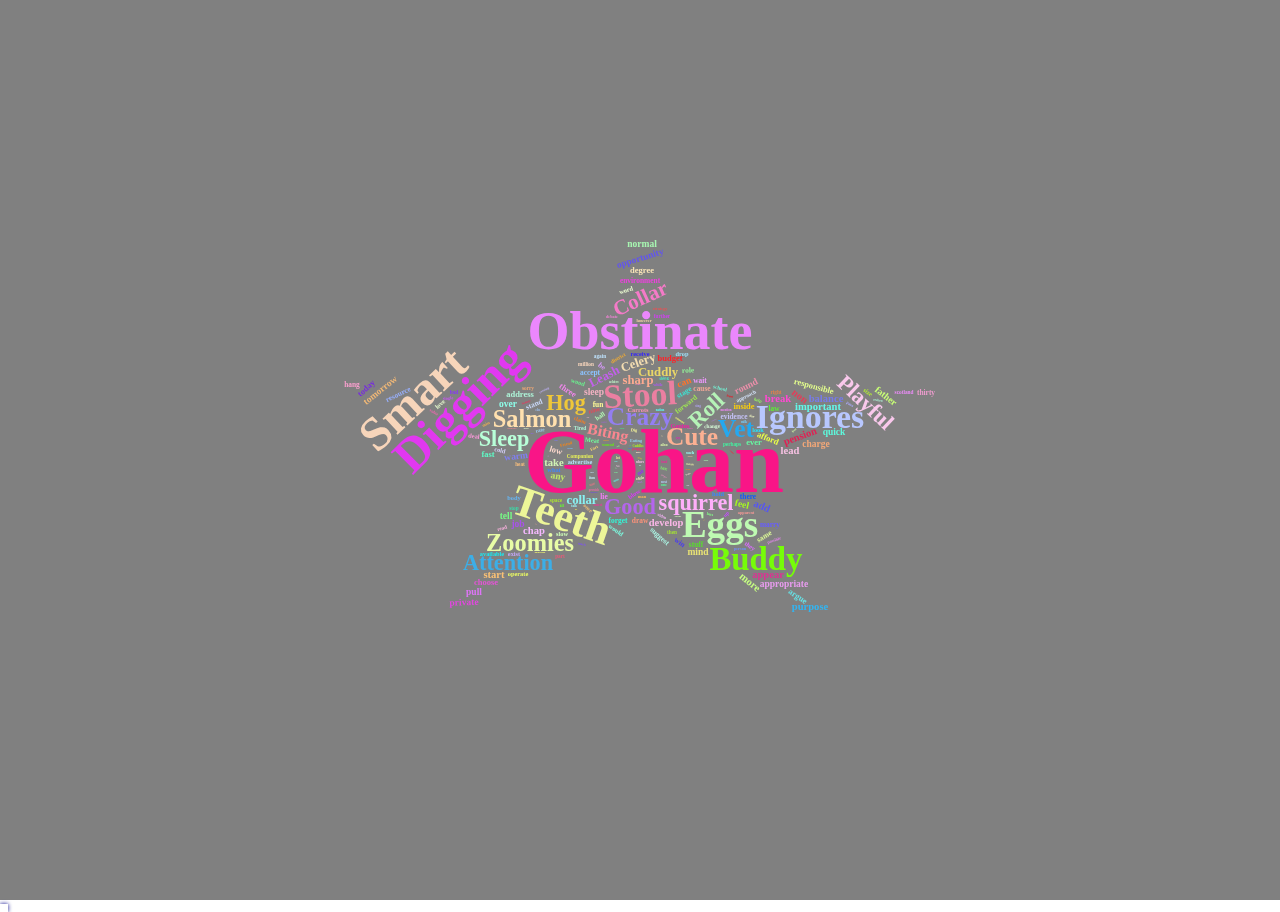
<file: cloud.html>
<!DOCTYPE html>
<html lang="en">
<head>
<meta charset="utf-8"/>
<style>body{background-color:white;}</style>
<script src="cloud_files/htmlwidgets-1.6.4/htmlwidgets.js"></script>
<link href="cloud_files/wordcloud2-0.0.1/wordcloud.css" rel="stylesheet" />
<script src="cloud_files/wordcloud2-0.0.1/wordcloud2-all.js"></script>
<script src="cloud_files/wordcloud2-0.0.1/hover.js"></script>
<script src="cloud_files/wordcloud2-binding-0.2.1/wordcloud2.js"></script>
  <title>wordcloud2</title>
</head>
<body>
<div id="htmlwidget_container">
  <div class="wordcloud2 html-widget html-fill-item" id="htmlwidget-418538f3f9b9e1e5eb66" style="width:960px;height:500px;"></div>
</div>
<script type="application/json" data-for="htmlwidget-418538f3f9b9e1e5eb66">{"x":{"word":["puppy","Gohan","Crazy","Biting","Cute","Cuddles","Eating","Stool","Vet","Teeth","sharp","wound","squirrel","collar","Boop","Treats","Salmon","Eggs","Meat","Celery","Carrots","Dig","Digging","Obstinate","Ignores","Fart","Zoomies","Buddy","Roll","Companion","Smart","Good","Cuddly","Playful","Tired","Sleep","Genius","Friend","Attention","Hog","Leash","Collar","evidence","sense","perhaps","form","provide","change","hall","also","succeed","important","how","afford","chap","tax","claim","such","low","stand","any","rate","develop","inside","district","amount","bother","take","mean","forward","over","once","space","blow","where","eye","sleep","create","proper","pension","ball","budget","client","break","fund","fun","ever","feel","they","west","talk","while","start","appropriate","nation","balance","use","arm","advertise","stage","love","appear","job","however","can","address","law","forget","up","receive","be","no","apparent","video","choose","same","environment","next","father","nine","recommend","help","settle","item","resource","bus","approach","party","free","warm","accept","single","sell","one","cook","last","non","club","recent","again","learn","begin","pass","lie","degree","further","kill","role","there","then","tomorrow","stuff","particular","twenty","pull","argue","front","scotland","must","look","three","opportunity","difference","worse","black","spell","strategy","exist","good","due","value","cold","cause","evening","thing","quick","end","today","slow","milk","hold","lead","achieve","private","word","man","mind","wood","full","under","bad","right","draw","operate","meet","million","correct","miss","add","would","purpose","else","deal","sale","wait","suggest","what","stop","part","person","suit","win","much","marry","round","possible","responsible","drop","heat","reckon","read","charge","understand","smoke","thirty","size","sorry","debate","mention","available","tell","more","side","hang","box","school","sing","body","lot","order","fast","normal"],"freq":[4,85,24,15,24,3,4,32,24,41,12,4,21,12,2,2,23,35,6,12,6,4,46,51,32,4,23,31,21,5,45,21,12,21,5,21,6,4,21,21,12,20,7,2,5,2,3,5,6,4,2,10,1,8,10,5,5,4,8,7,9,5,10,8,5,3,1,10,3,7,9,5,5,6,3,3,9,2,2,10,2,8,2,10,3,7,8,9,6,1,3,4,10,9,3,10,4,3,6,7,6,10,9,4,9,8,7,7,5,6,7,6,4,4,8,7,7,3,9,6,1,4,2,3,7,4,5,1,3,9,7,4,1,4,1,2,10,4,2,5,2,2,4,7,8,5,3,7,7,5,9,7,1,3,9,8,3,5,4,6,8,9,2,2,2,2,4,6,2,3,4,6,7,3,4,9,1,8,6,3,6,10,3,9,6,4,9,6,2,2,5,5,7,6,1,5,2,4,10,6,10,3,6,1,7,7,6,5,5,4,2,7,3,7,9,4,8,6,5,3,5,9,2,1,7,6,5,4,3,6,9,10,1,7,2,5,3,6,3,1,8,9],"fontFamily":"Segoe UI","fontWeight":"bold","color":"random-light","minSize":0,"weightFactor":1.058823529411765,"backgroundColor":"grey","gridSize":0,"minRotation":-0.7853981633974483,"maxRotation":0.7853981633974483,"shuffle":true,"rotateRatio":0.4,"shape":"star","ellipticity":0.65,"figBase64":null,"hover":null},"evals":[],"jsHooks":{"render":[{"code":"function(el,x){\n                        console.log(123);\n                        if(!iii){\n                          window.location.reload();\n                          iii = False;\n\n                        }\n  }","data":null}]}}</script>
<script type="application/htmlwidget-sizing" data-for="htmlwidget-418538f3f9b9e1e5eb66">{"viewer":{"width":450,"height":350,"padding":0,"fill":true},"browser":{"width":960,"height":500,"padding":0,"fill":true}}</script>
</body>
</html>
</file>
<file: cloud_files/wordcloud2-0.0.1/wordcloud.css>
#wcLabel {
  position: absolute;
  border: 2px solid #fff;
  box-shadow: 0 0 4px 0 #008;
  padding: 2px;
  /*margin: -4px 0 0 -4px;*/
  pointer-events: none; }

#wcSpan {
  position: absolute;
  top: 100%;
  left: 0;
  background-color: rgba(255, 255, 255, 0.8);
  color: #333;
  margin-top: 6px;
  padding: 0 0.5em;
  border-radius: 0.5em;
  white-space: nowrap; }
</file>
